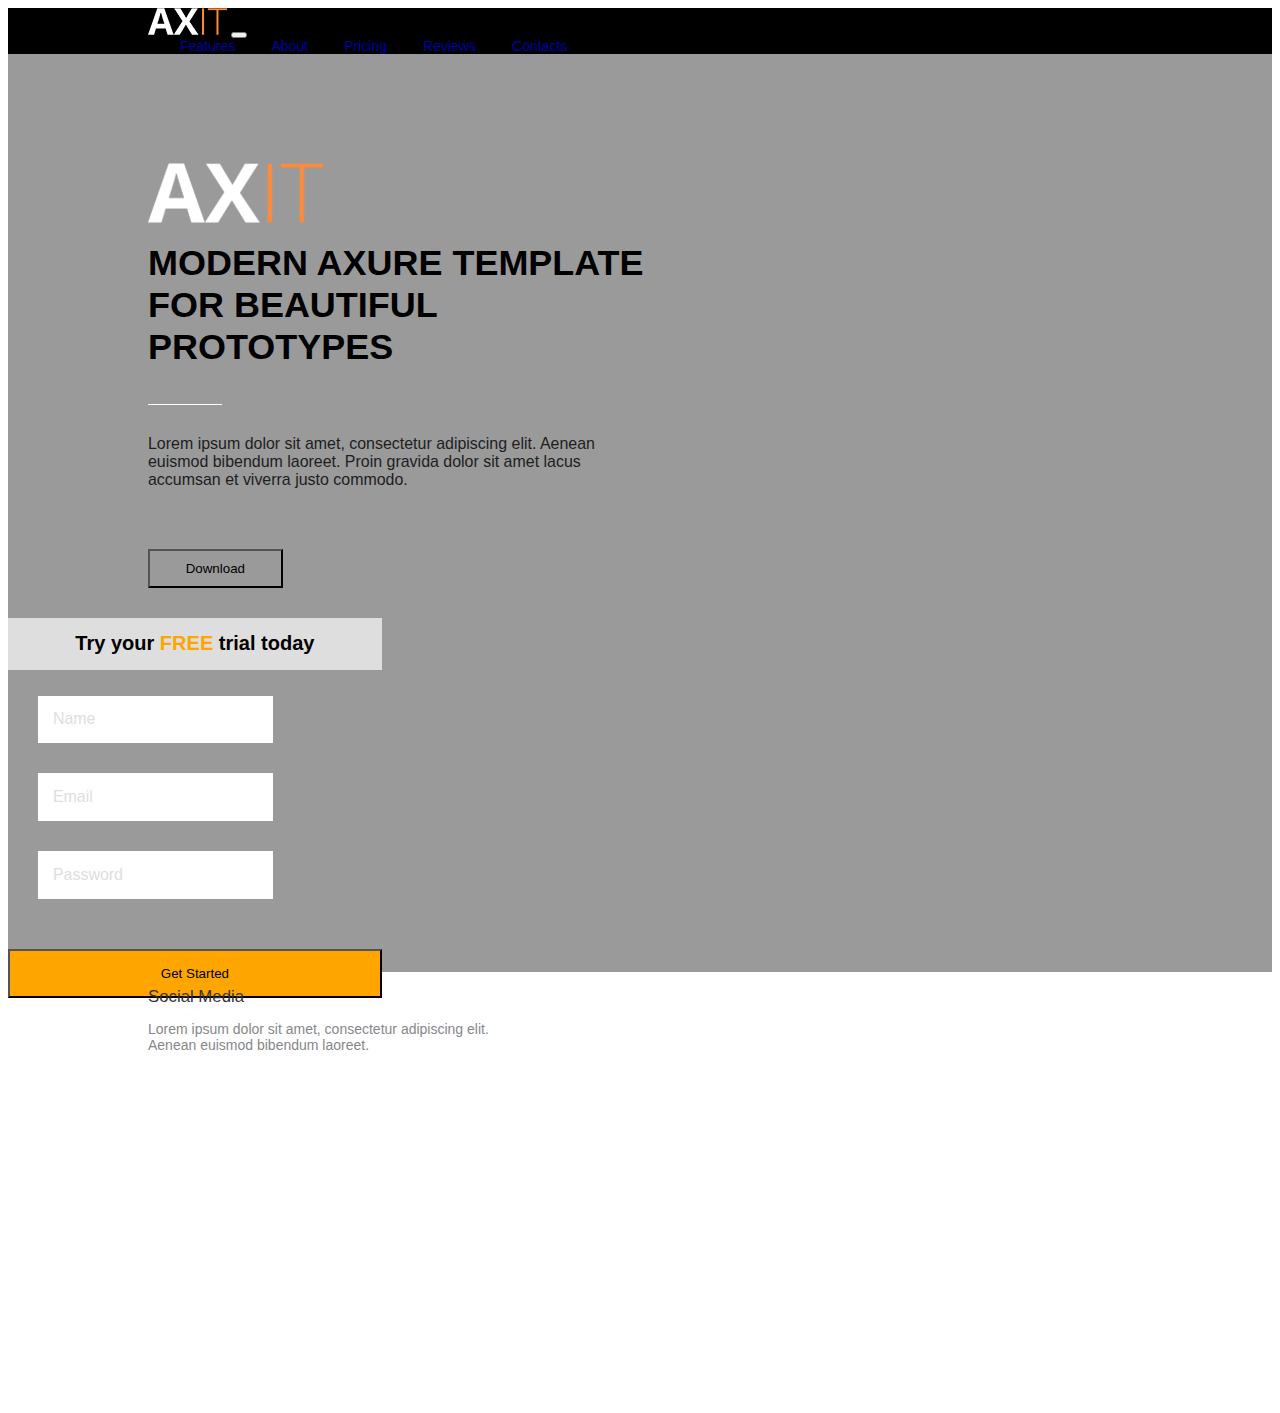
<file: index.html>
<!doctype html>
<html lang="en">
<head>
    <meta charset="UTF-8">
    <meta name="viewport"
          content="width=device-width, user-scalable=no, initial-scale=1.0, maximum-scale=1.0, minimum-scale=1.0">
    <meta http-equiv="X-UA-Compatible" content="ie=edge">
    <link rel="stylesheet" href="https://cdn.jsdelivr.net/npm/bootstrap@4.5.3/dist/css/bootstrap.min.css"
          integrity="sha384-TX8t27EcRE3e/ihU7zmQxVncDAy5uIKz4rEkgIXeMed4M0jlfIDPvg6uqKI2xXr2" crossorigin="anonymous">
    <link rel="stylesheet" href="https://use.fontawesome.com/releases/v5.15.1/css/all.css"
          integrity="sha384-vp86vTRFVJgpjF9jiIGPEEqYqlDwgyBgEF109VFjmqGmIY/Y4HV4d3Gp2irVfcrp" crossorigin="anonymous">
    <link rel="stylesheet" type="text/css" href="css/main.css">

    <title>Page sample</title>
</head>
<body class="container-fluid d-flex flex-column vh-100">
<!--Navigation bar-->
<div class="row">
    <nav class="navbar navbar-expand-lg col-12">
        <a class="navbar-brand" href="#"><img alt="logo" src="images/Logo@1X.png"></a>
        <button class="navbar-toggler" type="button" data-toggle="collapse" data-target="#navbarNavAltMarkup"
                aria-controls="navbarNavAltMarkup" aria-expanded="false" aria-label="Toggle navigation">
            <span class="navbar-toggler-icon"></span>
        </button>
        <div class="collapse navbar-collapse " id="navbarNavAltMarkup">
            <div class="navbar-nav  ml-auto">
                <a class="nav-link text-white" href="#">Features</a>
                <a class="nav-link text-white" href="#">About</a>
                <a class="nav-link text-white" href="#">Pricing</a>
                <a class="nav-link text-white" href="#">Reviews</a>
                <a class="nav-link text-white" href="#">Contacts</a>
            </div>
        </div>
    </nav>
</div>

<!--Header-->
<header class="row">

    <!--Left header side-->
    <div class="left-header-side col text-white">
        <img alt="logo" src="images/Logo@1XBig.png">
        <h2 class="left-header-side-title text-white font-weight-normal text-uppercase">MODERN AXURE TEMPLATE FOR BEAUTIFUL PROTOTYPES</h2>
        <div class="line"></div>
        <p class="left-header-side-text m-0 text-white">
            Lorem ipsum dolor sit amet, consectetur adipiscing elit. Aenean
            euismod bibendum laoreet. Proin gravida dolor sit amet lacus
            accumsan et viverra justo commodo.
        </p>

        <!--Download button-->
        <button type="button" class="btn download-button border-white text-white rounded-0">Download</button>
    </div>

    <!--Right header side-->
    <div class="right-header-side col">

        <!--Sign up form -->
        <form class=" ml-auto bg-white">
            <div class="sign-up-form-head">Try your <span>free</span> trial today</div>
            <div class="form-group">
                <input type="text" class="form-control border-bottom text-white" placeholder="Name">
            </div>
            <div class="form-group">
                <input type="email" class="form-control border-bottom text-white" aria-describedby="emailHelp" placeholder="Email">
            </div>
            <div class="form-group">
                <input type="password" class="form-control border-bottom text-white" placeholder="Password">
            </div>
            <button type="submit" class="btn get-started-button rounded-0 text-white border-0">Get Started</button>
        </form>
    </div>

</header>
<!--Footer-->
<footer class="row mt-auto justify-content-between">
    <!--Social media description block-->
    <div class="social_media_description col-xl-5">
        <p class="social_media_title">Social Media</p>
        <p class="social_media_text m-0">
            Lorem ipsum dolor sit amet, consectetur adipiscing elit. Aenean
            euismod bibendum laoreet.
        </p>
    </div>

    <!--Social icons block-->
    <div class="social_icons_block pb-2 pt-2 d-flex align-items-xl-center col-xl-7">
        <div><a href="#"><i class="fab fa-facebook-f"></i></a></div>
        <div><a href="#"><i class="fab fa-twitter"></i></a></div>
        <div><a href="#"><i class="fab fa-google-plus-g"></i></a></div>
        <div><a href="#"><i class="fab fa-pinterest-p"></i></a></div>
        <div><a href="#"><i class="fab fa-instagram"></i></a></div>
        <div><a href="#"><i class="fab fa-stumbleupon"></i></a></div>
        <div><a href="#"><i class="fab fa-linkedin-in"></i></a></div>
    </div>
</footer>
<script src="https://code.jquery.com/jquery-3.5.1.slim.min.js" integrity="sha384-DfXdz2htPH0lsSSs5nCTpuj/zy4C+OGpamoFVy38MVBnE+IbbVYUew+OrCXaRkfj" crossorigin="anonymous"></script>
<script src="https://cdn.jsdelivr.net/npm/bootstrap@4.5.3/dist/js/bootstrap.bundle.min.js" integrity="sha384-ho+j7jyWK8fNQe+A12Hb8AhRq26LrZ/JpcUGGOn+Y7RsweNrtN/tE3MoK7ZeZDyx" crossorigin="anonymous"></script>
</body>
</html>
</file>
<file: css/main.css>
html {
    font-size: 14px;
    font-family: 'Open Sans', sans-serif;
}

body {
    max-width: 1401px;

}

.navbar {
    background: black;
    padding-left: 10rem;
    padding-right: 10rem;
}

.navbar-nav .nav-link {
    margin-left: 2.3rem;
}

.navbar-nav .nav-link {
    opacity: 0.6901960784313725;
    text-decoration: none;
}

.navbar-nav .nav-link:hover {
    opacity: unset;
}

header {
    flex: 1 0 auto;
    padding-top: 7.8rem;
    background-color: #9A9A9A;
}

.left-header-side {
    padding-left: 10rem;
    text-align: left;
}

.left-header-side-title {
    margin-top: 1.14rem;
    max-width: 38.6rem;
    font-family: 'Raleway', sans-serif;
    font-size: 2.57rem;
}

.line {
    margin: 2.57rem 0 2.14rem 0;
    border-bottom: 0.07rem solid white;
    width: 5.29rem;
}

.left-header-side-text {
    max-width: 32.9rem;
    font-size: 1.14rem;
    opacity: 0.8;
}

.download-button {
    margin-top: 3.14rem;
    background: #9A9A9A;
    padding: 0.7rem 2.55rem;
}

.right-header-side {
    padding: 2.14rem 10rem 0 0;
}

.right-header-side form {
    height: 25.29rem;
    max-height: 26.29rem;
    width: 26.7rem;
    max-width: 26.7rem;
}

.sign-up-form-head {
    padding: 1.07rem;
    margin-bottom: 1.79rem;
    background: #dedede;
    font-size: 1.43rem;
    font-weight: bold;
    text-align: center;
}

.sign-up-form-head span {
    color: orange;
    text-transform: uppercase;
}

.get-started-button {
    margin-top: 1.4rem;
    width: 100%;
    padding: 1.07rem;
    background: orange;
    cursor: pointer;
}

.form-control {
    border: none;
    padding: 1.07rem 1.07rem;
    font-size: 1.14rem;
}

.form-group {
    margin-bottom: 2.14rem;
    padding-left: 2.14rem;
    padding-right: 2.14rem;
}

.form-control::placeholder {
    color: #dedede;
}

.social_media_description {
    color: #333333;
    padding-left: 10rem;
    padding-bottom: 0.7rem;
}

.social_media_title {
    margin-top: 1.07rem;
    margin-bottom: 0;
    font-size: 1.2rem;
}

.social_media_text {
    color: #86878B;
    max-width: 25.7rem;
}

.social_icons_block {
    justify-content: flex-end;
    padding-right: 10rem;
}

.fab {
    font-size: 2.9rem;
    color: #86878B;
    margin-left: 2.9rem;
}

@media (max-width: 622px) {
    .right-header-side form {
        margin-right: auto;
        height: 25.29rem;
        max-height: 27.29rem;
        width: 20rem;
        max-width: 20rem;
    }

    .right-header-side {
        padding: 2.14rem 0 0 0;
    }

    .left-header-side {
        padding: 0 1rem;
        margin-top: 2.14rem;
    }

    .left-header-side {
        max-width: 28.57rem;
    }

    .social_icons_block {
        flex-wrap: wrap;
        padding-right: 3rem;
        padding-left: 0.1rem;
    }

    body {
        min-width: 280px;
    }
}

@media (max-width: 914px) {
    header {
        padding-top: 2.86rem;
    }

    .navbar {
        padding-left: 1rem;
        padding-right: 1rem;
    }

    .social_icons_block {
        padding-right: 4rem;
    }

    .left-header-side-title {
        font-size: 2rem;
    }
}

@media (max-width: 1200px) {
    .social_media_description {
        text-align: -webkit-center;
        padding-left: 1rem;
        padding-bottom: 0.7rem;
    }
    .social_icons_block {
        justify-content: center;
    }
}

@media (min-width: 623px) and (max-width: 914px) {
    .right-header-side, .left-header-side {
        padding-right: 1rem;
        padding-left: 1rem;
    }
}

@media (min-width: 915px) and (max-width: 1200px) {
    .social_icons_block {
        padding-right: 2.9rem;
    }
}
</file>
